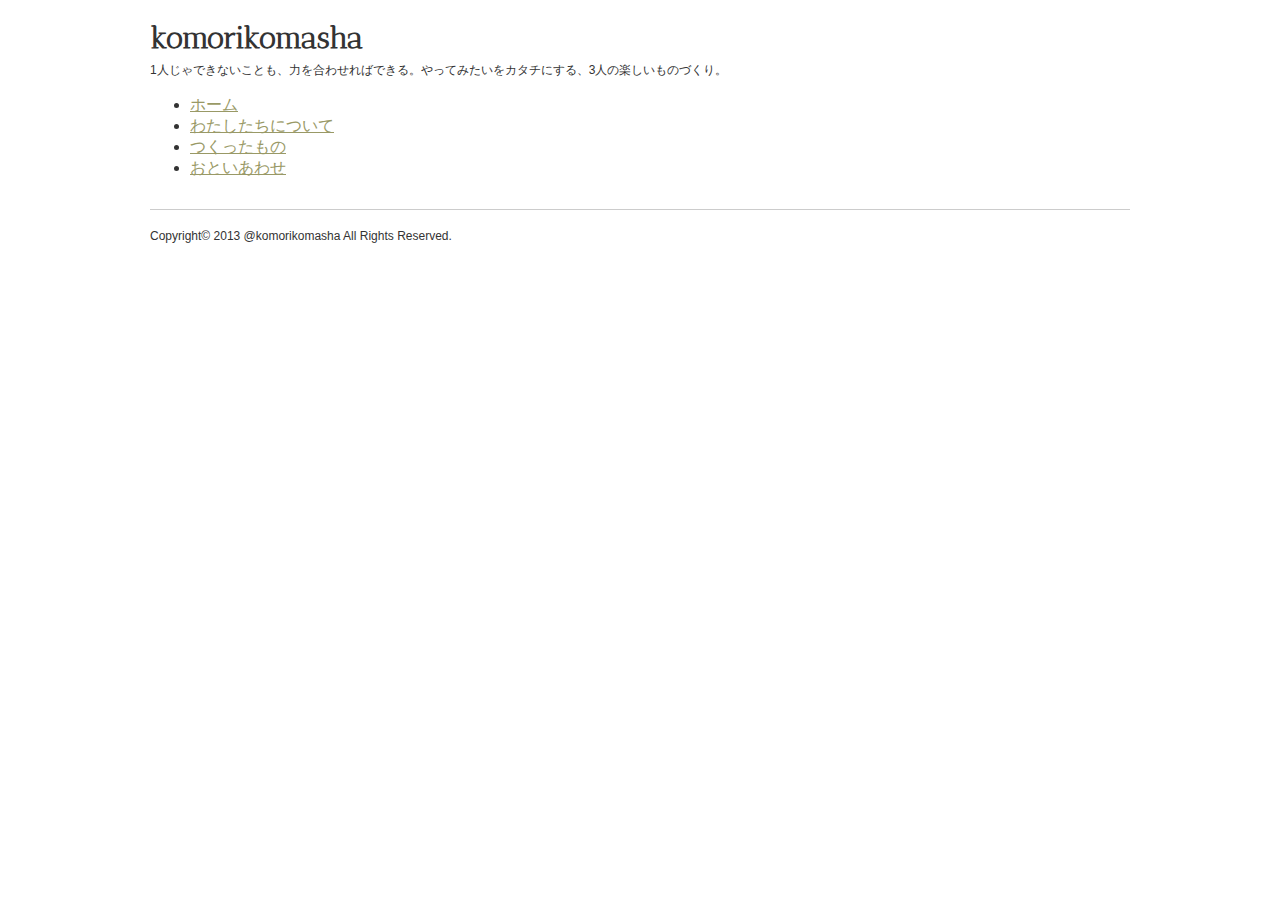
<file: download/06/6-1-3/www/index.html>
<!DOCTYPE html>
<html lang="ja">
<head>
<meta charset="utf-8">
<title>ページのタイトル</title>
<link rel="stylesheet" href="common/css/normalize.css">
<link rel="stylesheet" href="common/css/style.css">
</head>
<body>

<div id="page">

<header id="pageHead">
	<h1 id="siteTitle">komorikomasha</h1>
	<p id="catchcopy">1人じゃできないことも、力を合わせればできる。やってみたいをカタチにする、3人の楽しいものづくり。</p>
	<nav class="globalNavi">
		<ul>
			<li><a href="index.html">ホーム</a></li>
			<li><a href="about/index.html">わたしたちについて</a></li>
			<li><a href="portfolio/index.html">つくったもの</a></li>
			<li><a href="about/index.html">おといあわせ</a></li>
		</ul>
	</nav>
</header>

<div id="pageBody">
	<!--メインカラム（#pageBodyMain）とサブカラム（#pageBodySub）を削除-->
</div>

<footer id="pageFoot">
	<p id="copyright"><small>Copyright&copy; 2013 @komorikomasha All Rights Reserved.</small></p>
</footer>

</div>

</body>
</html>
</file>
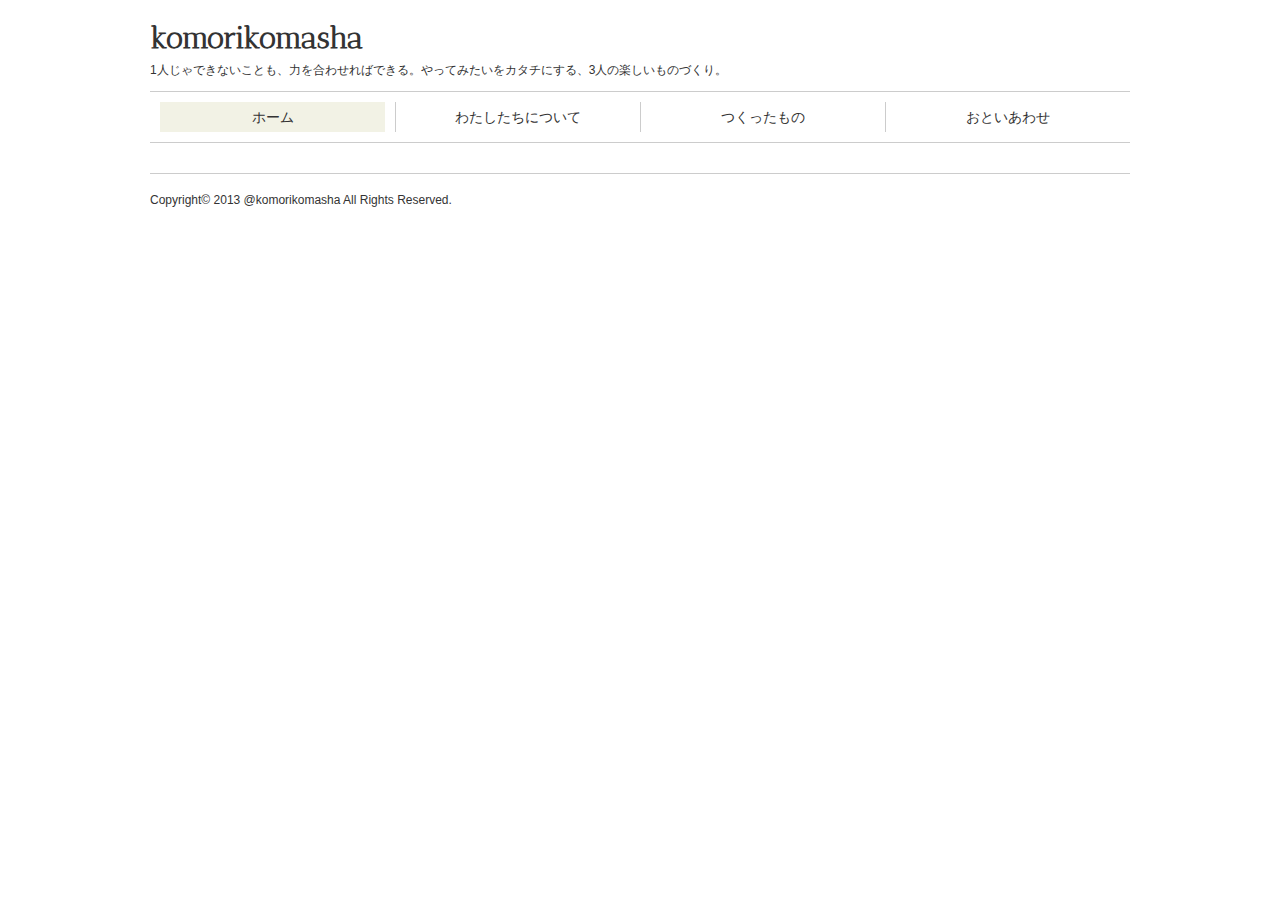
<file: download/06/6-2-2/www/index.html>
<!DOCTYPE html>
<html lang="ja">
<head>
<meta charset="utf-8">
<title>ページのタイトル</title>
<link rel="stylesheet" href="common/css/normalize.css">
<link rel="stylesheet" href="common/css/style.css">
</head>
<body>

<div id="page">

<header id="pageHead">
	<h1 id="siteTitle">komorikomasha</h1>
	<p id="catchcopy">1人じゃできないことも、力を合わせればできる。やってみたいをカタチにする、3人の楽しいものづくり。</p>
	<nav class="globalNavi">
		<ul>
			<li class="current"><a href="index.html">ホーム</a></li>
			<li><a href="about/index.html">わたしたちについて</a></li>
			<li><a href="portfolio/index.html">つくったもの</a></li>
			<li><a href="about/index.html">おといあわせ</a></li>
		</ul>
	</nav>
</header>

<div id="pageBody">
	<!--メインカラム（#pageBodyMain）とサブカラム（#pageBodySub）を削除-->
</div>

<footer id="pageFoot">
	<p id="copyright"><small>Copyright&copy; 2013 @komorikomasha All Rights Reserved.</small></p>
</footer>

</div>

</body>
</html>
</file>
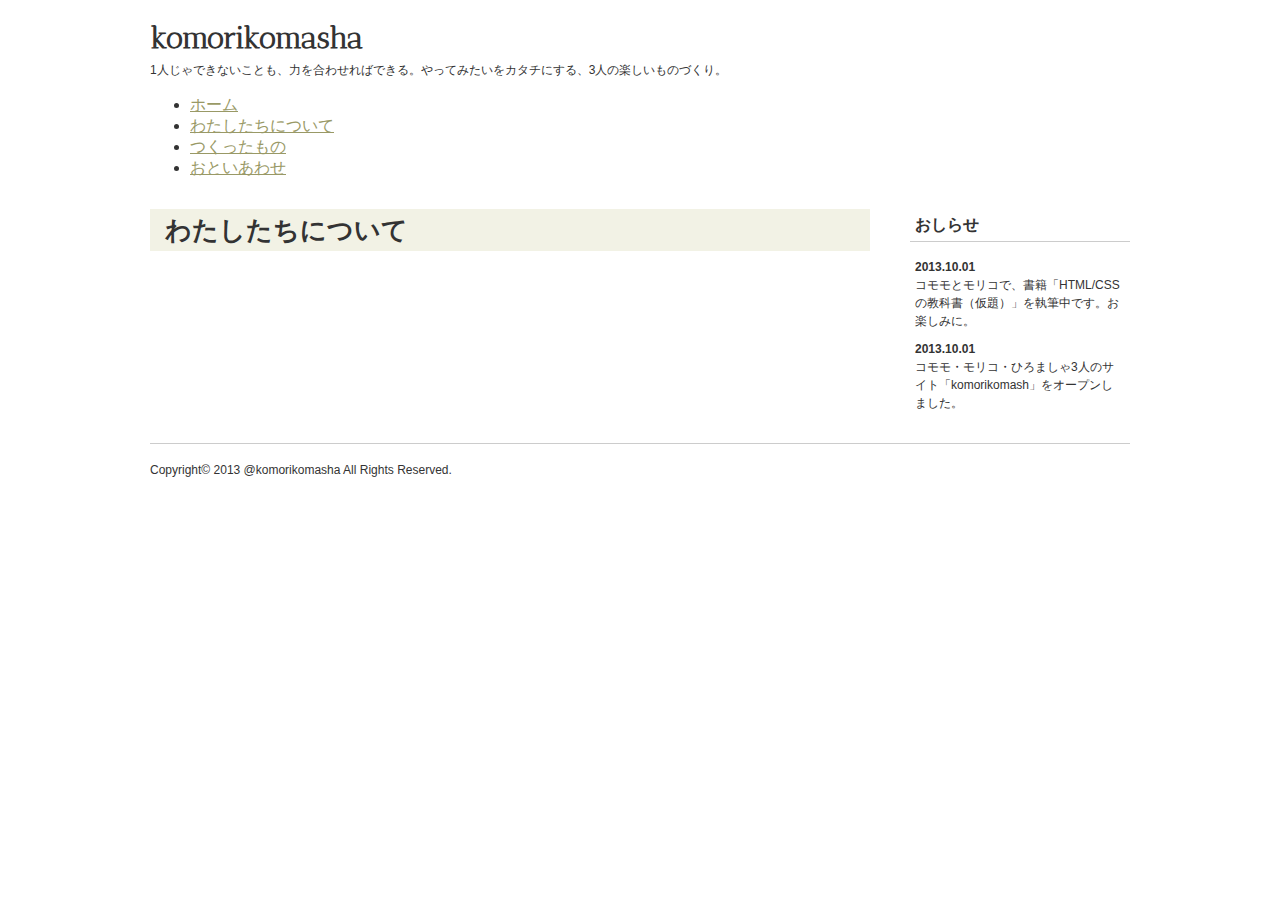
<file: download/06/6-1-3/www/about/index.html>
<!DOCTYPE html>
<html lang="ja">
<head>
<meta charset="utf-8">
<title>ページのタイトル</title>
<link rel="stylesheet" href="../common/css/normalize.css">
<link rel="stylesheet" href="../common/css/style.css">
</head>
<body>

<div id="page">

<header id="pageHead">
	<h1 id="siteTitle">komorikomasha</h1>
	<p id="catchcopy">1人じゃできないことも、力を合わせればできる。やってみたいをカタチにする、3人の楽しいものづくり。</p>
	<nav class="globalNavi">
		<ul>
			<li><a href="../index.html">ホーム</a></li>
			<li><a href="index.html">わたしたちについて</a></li>
			<li><a href="../portfolio/index.html">つくったもの</a></li>
			<li><a href="../contact/index.html">おといあわせ</a></li>
		</ul>
	</nav>
</header>

<div id="pageBody">

	<div id="pageBodyMain">
		<h1 class="pageTitle">わたしたちについて</h1>
	</div>

	<div id="pageBodySub">
		<!--ローカルナビを削除-->
		<section class="newsList">
			<h2>おしらせ</h2>
			<ul>
				<li><time datetime="2013-10-01">2013.10.01</time>
				コモモとモリコで、書籍「HTML/CSSの教科書（仮題）」を執筆中です。お楽しみに。</li>
				<li><time datetime="2013-10-01">2013.10.01</time>
				コモモ・モリコ・ひろましゃ3人のサイト「komorikomash」をオープンしました。</li>
			</ul>
		</section>
	</div>

</div>

<footer id="pageFoot">
	<p id="copyright"><small>Copyright&copy; 2013 @komorikomasha All Rights Reserved.</small></p>
</footer>

</div>

</body>
</html>
</file>
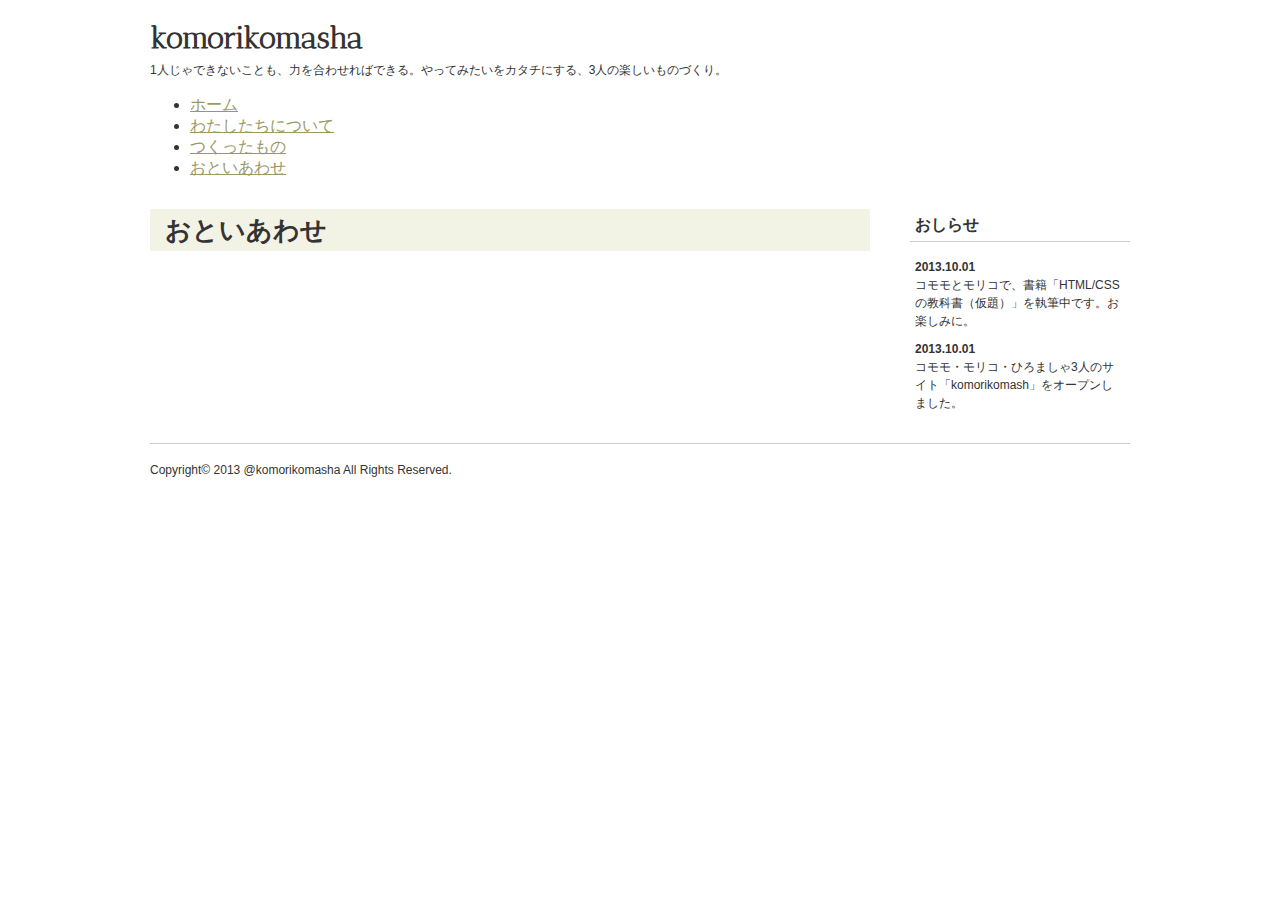
<file: download/06/6-1-3/www/contact/index.html>
<!DOCTYPE html>
<html lang="ja">
<head>
<meta charset="utf-8">
<title>ページのタイトル</title>
<link rel="stylesheet" href="../common/css/normalize.css">
<link rel="stylesheet" href="../common/css/style.css">
</head>
<body>

<div id="page">

<header id="pageHead">
	<h1 id="siteTitle">komorikomasha</h1>
	<p id="catchcopy">1人じゃできないことも、力を合わせればできる。やってみたいをカタチにする、3人の楽しいものづくり。</p>
	<nav class="globalNavi">
		<ul>
			<li><a href="../index.html">ホーム</a></li>
			<li><a href="../about/index.html">わたしたちについて</a></li>
			<li><a href="../portfolio/index.html">つくったもの</a></li>
			<li><a href="index.html">おといあわせ</a></li>
		</ul>
	</nav>
</header>

<div id="pageBody">

	<div id="pageBodyMain">
		<h1 class="pageTitle">おといあわせ</h1>
	</div>

	<div id="pageBodySub">
		<!--ローカルナビを削除-->
		<section class="newsList">
			<h2>おしらせ</h2>
			<ul>
				<li><time datetime="2013-10-01">2013.10.01</time>
				コモモとモリコで、書籍「HTML/CSSの教科書（仮題）」を執筆中です。お楽しみに。</li>
				<li><time datetime="2013-10-01">2013.10.01</time>
				コモモ・モリコ・ひろましゃ3人のサイト「komorikomash」をオープンしました。</li>
			</ul>
		</section>
	</div>

</div>

<footer id="pageFoot">
	<p id="copyright"><small>Copyright&copy; 2013 @komorikomasha All Rights Reserved.</small></p>
</footer>

</div>

</body>
</html>
</file>
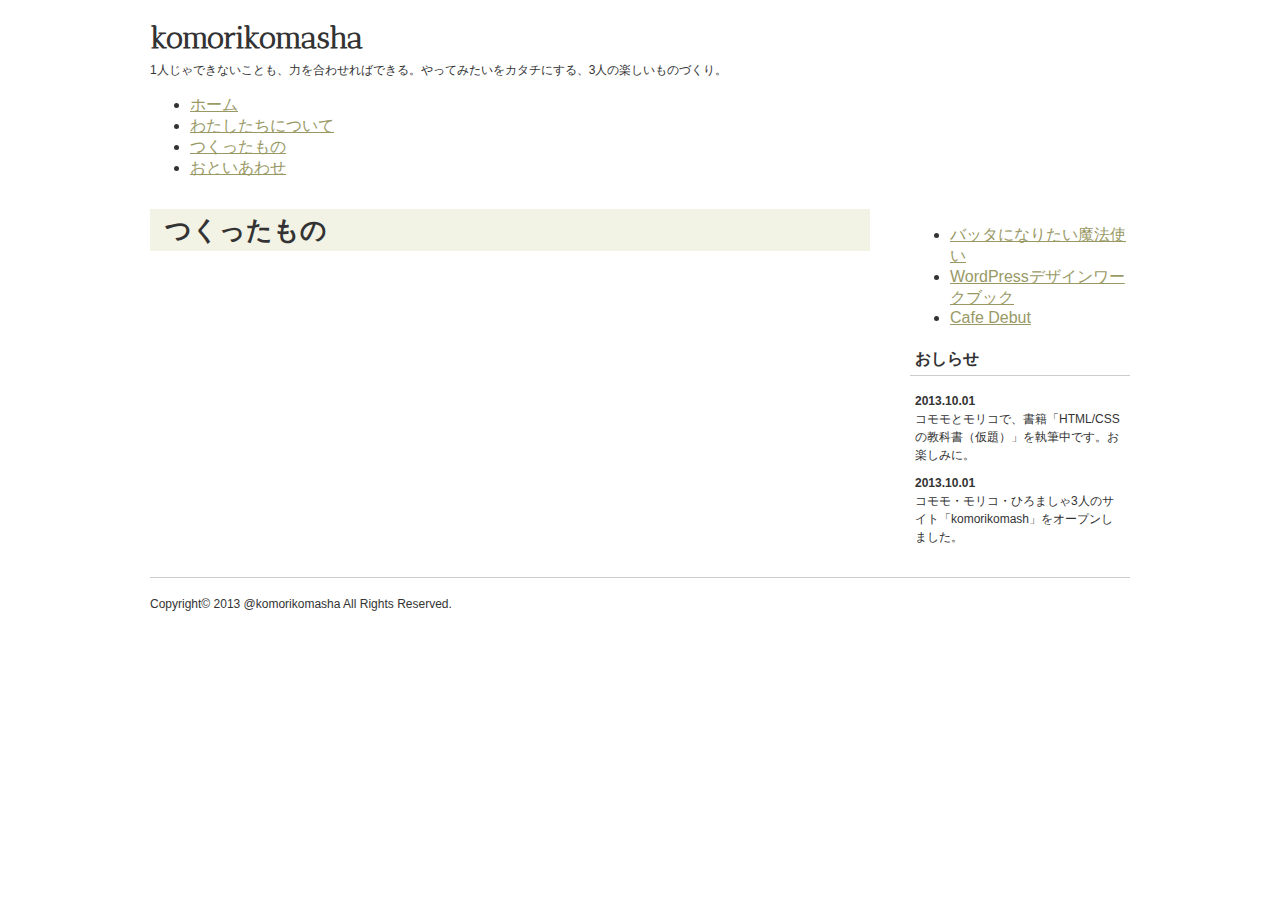
<file: download/06/6-1-3/www/portfolio/index.html>
<!DOCTYPE html>
<html lang="ja">
<head>
<meta charset="utf-8">
<title>ページのタイトル</title>
<link rel="stylesheet" href="../common/css/normalize.css">
<link rel="stylesheet" href="../common/css/style.css">
</head>
<body>

<div id="page">

<header id="pageHead">
	<h1 id="siteTitle">komorikomasha</h1>
	<p id="catchcopy">1人じゃできないことも、力を合わせればできる。やってみたいをカタチにする、3人の楽しいものづくり。</p>
	<nav class="globalNavi">
		<ul>
			<li><a href="../index.html">ホーム</a></li>
			<li><a href="../about/index.html">わたしたちについて</a></li>
			<li><a href="index.html">つくったもの</a></li>
			<li><a href="../contact/index.html">おといあわせ</a></li>
		</ul>
	</nav>
</header>

<div id="pageBody">

	<div id="pageBodyMain">
		<h1 class="pageTitle">つくったもの</h1>
		<!--article要素内を削除-->
	</div>

	<div id="pageBodySub">
		<nav class="localNavi">
			<ul>
				<li><a href="03.html">バッタになりたい魔法使い</a></li>
				<li><a href="02.html">WordPressデザインワークブック</a></li>
				<li><a href="01.html">Cafe Debut</a></li>
			</ul>
		</nav>
		<section class="newsList">
			<h2>おしらせ</h2>
			<ul>
				<li><time datetime="2013-10-01">2013.10.01</time>
				コモモとモリコで、書籍「HTML/CSSの教科書（仮題）」を執筆中です。お楽しみに。</li>
				<li><time datetime="2013-10-01">2013.10.01</time>
				コモモ・モリコ・ひろましゃ3人のサイト「komorikomash」をオープンしました。</li>
			</ul>
		</section>
	</div>

</div>

<footer id="pageFoot">
	<p id="copyright"><small>Copyright&copy; 2013 @komorikomasha All Rights Reserved.</small></p>
</footer>

</div>

</body>
</html>
</file>
<file: download/06/6-1-3/www/common/css/style.css>
@import url(http://fonts.googleapis.com/css?family=Antic+Didone);

body { color: #333333; }

/* リンク */
a { color: #999966; }
a:hover { color: #996600; }

/*ページ*/
#page {
	width: 980px;
	margin: 0 auto;
}

/* ページヘッダー */
#pageHead #siteTitle {
	font-size: 30px;
	line-height: 1.2;
	margin-bottom: 0;
	font-family: 'Antic Didone', serif;
}
#pageHead #catchcopy {
	font-size: 12px;
	line-height: 1.5;
	margin-top: 5px;
}

/*ページフッター*/
#pageFoot {
	border-top: solid 1px #CCCCCC;
	margin-top: 15px;
}

#pageFoot #copyright small {
	font-size: 12px;
	line-height: 1.5;
}

/* ページボディ */
#pageBody {
	margin-top: 30px;
}
#pageBody:after {
	content: "";
	clear: both;
	display: block;
}

#pageBodyMain {
	width: 720px;
	float: left;
}

#pageBodySub {
	width: 220px;
	float: right;
}


/* ----- サブカラム内の装飾 ----- */

/* 見出し */
#pageBodySub h2 {
	font-size: 16px;
	line-height: 1.375;
	padding: 5px;
	margin-top: 0;
	border-bottom: 1px solid #CCCCCC;
}

/* おしらせ */
#pageBodySub .newsList ul {
	list-style: none;
	padding: 0;
}
#pageBodySub .newsList ul li {
	font-size: 12px;
	line-height: 1.5;
	margin: 10px 5px;
}
#pageBodySub .newsList ul li time {
	font-weight: bold;
	display: block;
}


/* ----- メインカラム内の装飾 ----- */

#pageBodyMain p {
	font-size: 14px;
	line-height: 1.429;
}

/* リスト */
#pageBodyMain ul li {
	font-size: 14px;
	list-style-type: square;
	line-height: 1.429;
}

/* 表 */
#pageBodyMain table {
	font-size: 14px;
	line-height: 1.429;
	border: 1px solid #CCCCCC;
	border-collapse: collapse;
	width: 100%;
}
#pageBodyMain table th,
#pageBodyMain table td {
	border: 1px solid #CCCCCC;
	padding: 5px 10px;
}
#pageBodyMain table th {
	background-color: #EEEEEE;
	text-align: left;
}
#pageBodyMain table caption {
	text-align: left;
	font-weight: bold;
}

/* 図版 */
#pageBodyMain figure {
	margin: 0;
}
/* 画像キャプション */
#pageBodyMain figcaption {
	font-size: 12px;
}

/* 見出し */
#pageBodyMain .pageTitle {
	font-size: 26px;
	background-color: #F2F2E5;
	padding: 5px 15px;
	line-height: 1.231;
	margin-top: 0;
}

#pageBodyMain .heading-typeA {
	font-size: 18px;
	color: #349FA6;
	border-bottom: solid 1px #349FA6;
	padding: 5px;
	line-height: 1.333;
}

#pageBodyMain .heading-typeB {
	font-size: 16px;
	border-left: 5px solid #E3E4D9;
	padding-left: 10px;
	line-height: 1.375;
}

#pageBodyMain .heading-typeC {
	font-size: 14px;
	line-height: 1.429;
}

/* 区切り線・余白 */
#pageBodyMain .articleDetailHead {
	border-bottom: solid 1px #CCCCCC;
	margin-bottom: 30px;
	padding-bottom: 15px;
}
#pageBodyMain .articleDetailFoot {
	border-top: solid 1px #CCCCCC;
	margin-top: 30px;
	padding-top: 15px;
}
#pageBodyMain .articleDetailBody section {
	margin: 30px 0;
}

/* 撮影情報 */
#pageBodyMain .creditUnit {
	padding: 10px;
	border: solid 1px #CCCCCC;
}
#pageBodyMain .creditUnit p {
	font-size: 12px;
	line-height: 1.5;
}
</file>
<file: download/06/6-2-2/www/common/css/style.css>
@import url(http://fonts.googleapis.com/css?family=Antic+Didone);

body { color: #333333; }

/* リンク */
a { color: #999966; }
a:hover { color: #996600; }

/*ページ*/
#page {
	width: 980px;
	margin: 0 auto;
}

/* ページヘッダー */
#pageHead #siteTitle {
	font-size: 30px;
	line-height: 1.2;
	margin-bottom: 0;
	font-family: 'Antic Didone', serif;
}
#pageHead #catchcopy {
	font-size: 12px;
	line-height: 1.5;
	margin-top: 5px;
}

/* グローバルナビ */
#pageHead .globalNavi {
	border: solid #CCCCCC;
	border-width: 1px 0;
	padding: 10px 0;
}

#pageHead .globalNavi ul {
	margin: 0;
	padding: 0;
}
#pageHead .globalNavi ul:after {
	content: "";
	clear: both;
	display: block;
}
#pageHead .globalNavi ul li {
	list-style: none;
	width: 245px;
	float: left;
	border-left: solid 1px #CCCCCC;
	padding: 0 10px;
	box-sizing: border-box;
	text-align: center;
	font-size: 14px;
	line-height: 1.429;
}
#pageHead .globalNavi ul li:first-child {
	border-left: none;
}

#pageHead .globalNavi ul li a {
	color: inherit;
	text-decoration: none;
	display: block;
	padding: 5px 0;
}
#pageHead .globalNavi ul li a:hover,
#pageHead .globalNavi ul li.current a {
	background-color: #F2F2E5;
}

/*ページフッター*/
#pageFoot {
	border-top: solid 1px #CCCCCC;
	margin-top: 15px;
}

#pageFoot #copyright small {
	font-size: 12px;
	line-height: 1.5;
}

/* ページボディ */
#pageBody {
	margin-top: 30px;
}
#pageBody:after {
	content: "";
	clear: both;
	display: block;
}

#pageBodyMain {
	width: 720px;
	float: left;
}

#pageBodySub {
	width: 220px;
	float: right;
}


/* ----- サブカラム内の装飾 ----- */

/* 見出し */
#pageBodySub h2 {
	font-size: 16px;
	line-height: 1.375;
	padding: 5px;
	margin-top: 0;
	border-bottom: 1px solid #CCCCCC;
}

/* おしらせ */
#pageBodySub .newsList ul {
	list-style: none;
	padding: 0;
}
#pageBodySub .newsList ul li {
	font-size: 12px;
	line-height: 1.5;
	margin: 10px 5px;
}
#pageBodySub .newsList ul li time {
	font-weight: bold;
	display: block;
}

/* ローカルナビ */
#pageBodySub .localNavi ul {
	margin: 0 0 30px;
	padding-left: 0;
}
#pageBodySub .localNavi ul li {
	font-size: 14px;
	line-height: 1.429;
	margin-bottom: 12px;
	list-style-type: none;
	background-image: url("../images/ico_arrow.png");
	background-repeat: no-repeat;
	background-position: 0 8px;
	padding-left: 10px;
}

/* ----- メインカラム内の装飾 ----- */

#pageBodyMain p {
	font-size: 14px;
	line-height: 1.429;
}

/* リスト */
#pageBodyMain ul li {
	font-size: 14px;
	list-style-type: square;
	line-height: 1.429;
}

/* 表 */
#pageBodyMain table {
	font-size: 14px;
	line-height: 1.429;
	border: 1px solid #CCCCCC;
	border-collapse: collapse;
	width: 100%;
}
#pageBodyMain table th,
#pageBodyMain table td {
	border: 1px solid #CCCCCC;
	padding: 5px 10px;
}
#pageBodyMain table th {
	background-color: #EEEEEE;
	text-align: left;
}
#pageBodyMain table caption {
	text-align: left;
	font-weight: bold;
}

/* 図版 */
#pageBodyMain figure {
	margin: 0;
}
/* 画像キャプション */
#pageBodyMain figcaption {
	font-size: 12px;
}

/* 見出し */
#pageBodyMain .pageTitle {
	font-size: 26px;
	background-color: #F2F2E5;
	padding: 5px 15px;
	line-height: 1.231;
	margin-top: 0;
}

#pageBodyMain .heading-typeA {
	font-size: 18px;
	color: #349FA6;
	border-bottom: solid 1px #349FA6;
	padding: 5px;
	line-height: 1.333;
}

#pageBodyMain .heading-typeB {
	font-size: 16px;
	border-left: 5px solid #E3E4D9;
	padding-left: 10px;
	line-height: 1.375;
}

#pageBodyMain .heading-typeC {
	font-size: 14px;
	line-height: 1.429;
}

/* 区切り線・余白 */
#pageBodyMain .articleDetailHead {
	border-bottom: solid 1px #CCCCCC;
	margin-bottom: 30px;
	padding-bottom: 15px;
}
#pageBodyMain .articleDetailFoot {
	border-top: solid 1px #CCCCCC;
	margin-top: 30px;
	padding-top: 15px;
}
#pageBodyMain .articleDetailBody section {
	margin: 30px 0;
}

/* 撮影情報 */
#pageBodyMain .creditUnit {
	padding: 10px;
	border: solid 1px #CCCCCC;
}
#pageBodyMain .creditUnit p {
	font-size: 12px;
	line-height: 1.5;
}
</file>
